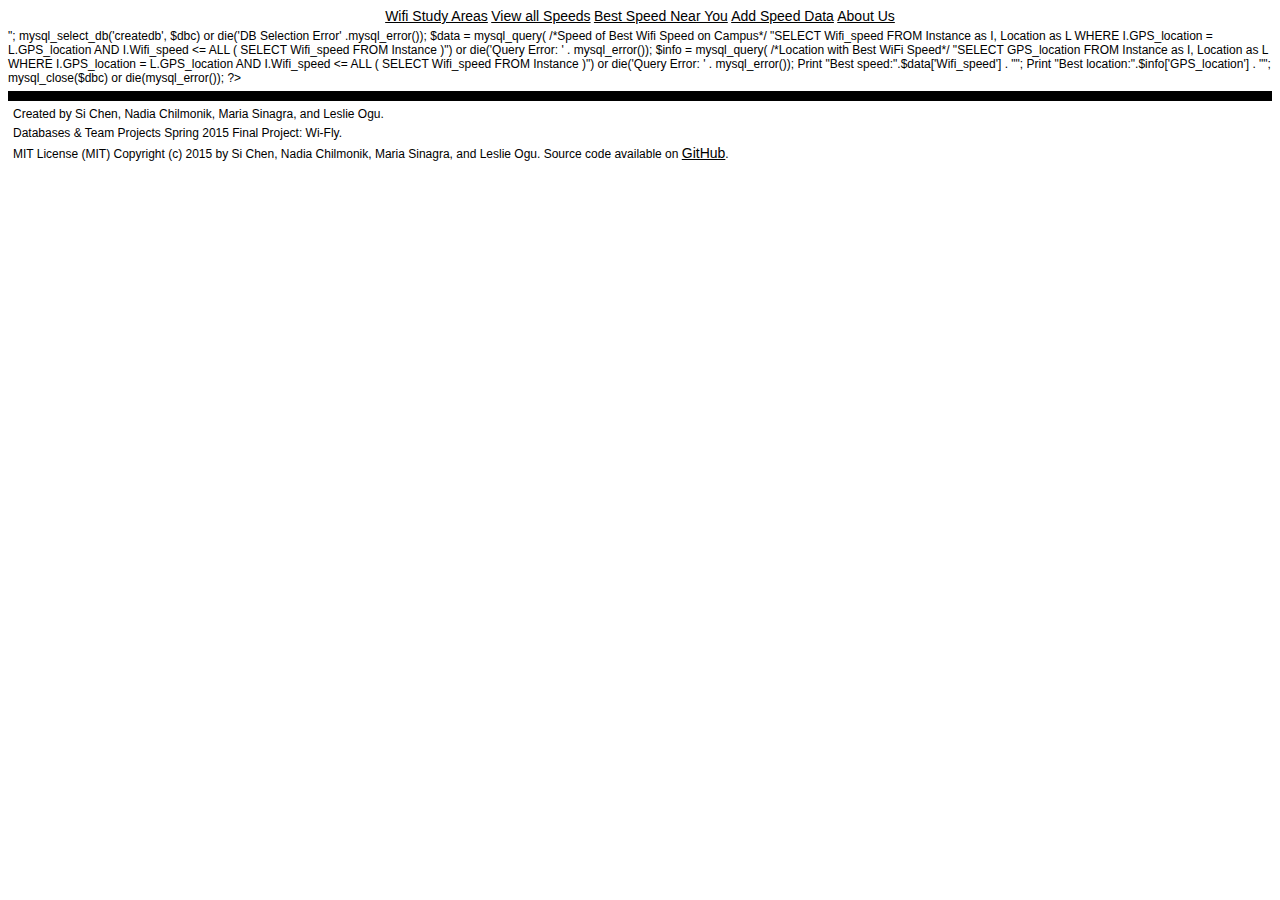
<file: bestLocation.html>
<!DOCTYPE HTML PUBLIC >
<html\ xml:lang="en" lang="en">
<head>
  <title>WiFly</title>
    <link rel="stylesheet" type="text/css" href="style.css">
    <meta http-equiv="Content-Type" content="text/html; charset=utf-8" />
    <meta name="keywords" content=" wifly " />
    <meta name="description" content=" GWU wifi speed, search and compile database " />




<div id="topcontent">
      <p id="content" align="center">
       <span id="mobile">
          <a href="studyAreas.html">Wifi Study Areas</a>
          <a href="displayspeeds.html">View all Speeds</a>
          <a href="bestlocation.html">Best Speed Near You</a>
          <a href="squadfree/index.html">About Us</a>
       </span>

       <span id="desktop">
          <a href="studyAreas.html">Wifi Study Areas</a>
          <a href="displayspeeds.html">View all Speeds</a>
          <a href="bestlocation.html">Best Speed Near You</a>
          <a href="userEnterInfo.html">Add Speed Data</a>
          <a href="squadfree/index.html">About Us</a>
       </span>
      </p>

      <script>
      window.onload = function() {
              if( /Android|webOS|iPhone|iPad|iPod|BlackBerry|IEMobile|Opera Mini/i.test(navigator.userAgent) ) {
                  document.getElementById("desktop").style.display = 'none';
                  document.getElementById("mobile").style.display = 'block';
              }
              else{
                  document.getElementById("desktop").style.display = 'block';
                  document.getElementById("mobile").style.display = 'none';
              }
      }
      </script>
    


<?php
  // logs into SQL locally
  // when connected online, will need to be matched to correct host server, username, and password
  $username = "root";
  $password = "";
  $hostname = "localhost";
  $dbc = mysql_connect($hostname, $username, $password)
    or die('Connection Error: ' . mysql_error());
  echo "Connected to MySQL<br>";

  mysql_select_db('createdb', $dbc) or die('DB Selection Error' .mysql_error());
            
  $data = mysql_query(
    /*Speed of Best Wifi Speed on Campus*/
    "SELECT Wifi_speed
    FROM Instance as I, Location as L
    WHERE I.GPS_location = L.GPS_location
      AND I.Wifi_speed <= ALL ( SELECT Wifi_speed
                  FROM Instance )")
    or die('Query Error: ' . mysql_error());

  $info = mysql_query(
    /*Location with Best WiFi Speed*/
    "SELECT GPS_location
    FROM Instance as I, Location as L
    WHERE I.GPS_location = L.GPS_location
      AND I.Wifi_speed <= ALL ( SELECT Wifi_speed
                   FROM Instance )")
    or die('Query Error: ' . mysql_error());

  Print "<th>Best speed:</th>".$data['Wifi_speed'] . "</td>";
  Print "<th>Best location:</th>".$info['GPS_location'] . "</td>";
  
  mysql_close($dbc)
  or die(mysql_error());
?>


<div id="bottomcontent">
        <hr>
        <p align="center">
        <p>
        Created by Si Chen, Nadia Chilmonik, Maria Sinagra, and Leslie Ogu.
        <p>
        Databases & Team Projects Spring 2015 Final Project: Wi-Fly.
        <p>
        MIT License (MIT) Copyright (c) 2015 by Si Chen, Nadia Chilmonik, Maria Sinagra, and Leslie Ogu. Source code available on <a href="https://github.com/sichen08/WiFly/"> GitHub</a>.
        </p>
      </div>

  </body>
</html>
</file>
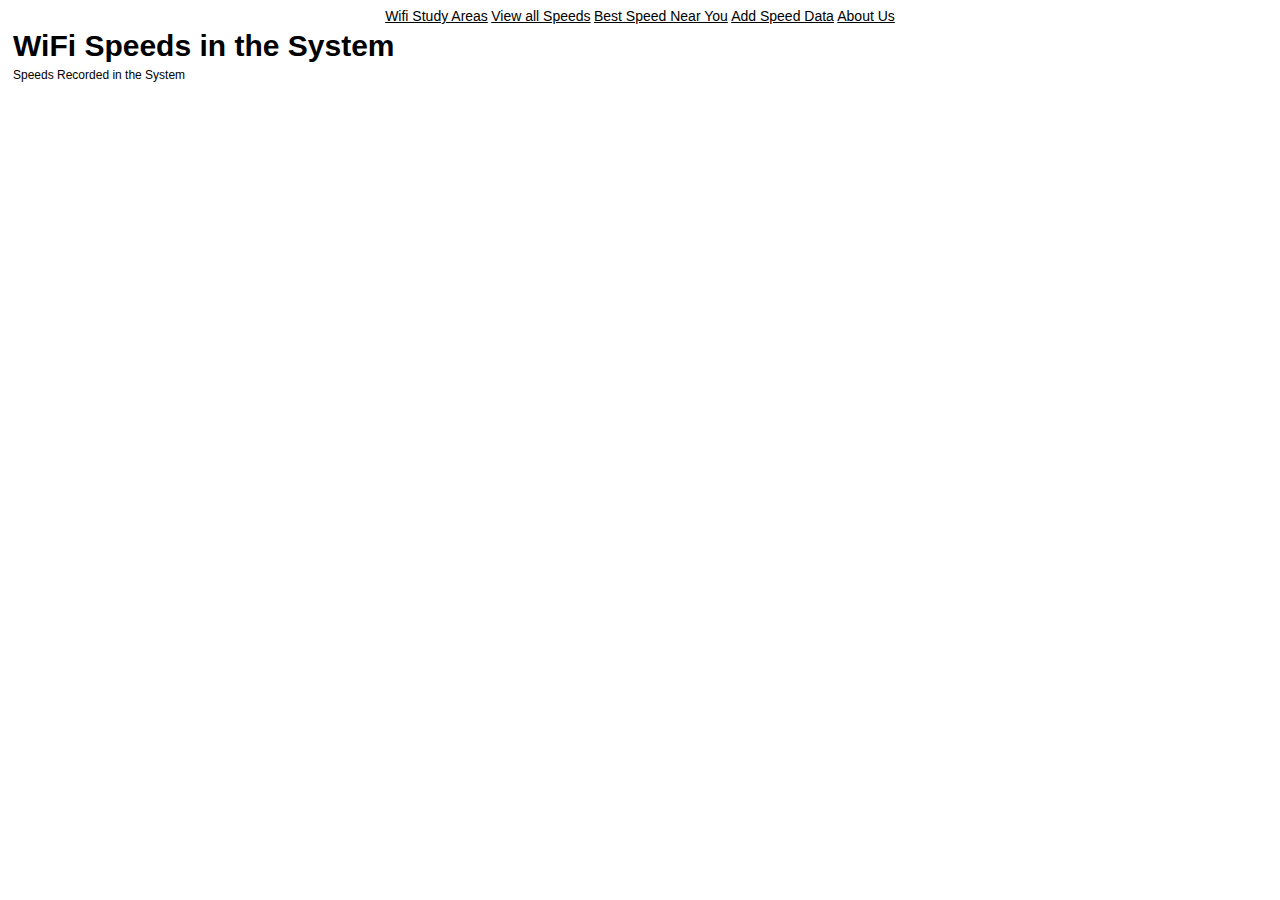
<file: displayspeeds.html>
<!DOCTYPE html PUBLIC "-//W3C//DTD XHTML 1.0 Transitional//EN"
  "http://www.w3.org/TR/xhtml1/DTD/xhtml1-transitional.dtd">
<html xmlns="http://www.w3.org/1999/xhtml" xml:lang="en" lang="en">
<head>
  
  
  <meta http-equiv="Content-Type" content="text/html; charset=utf-8" />
  
  <div id="topcontent">
      <p id="content" align="center">
       <span id="mobile">
          <a href="studyAreas.html">Wifi Study Areas</a>
          <a href="displayspeeds.html">View all Speeds</a>
          <a href="bestlocation.html">Best Speed Near You</a>
          <a href="squadfree/index.html">About Us</a>
       </span>

       <span id="desktop">
          <a href="studyAreas.html">Wifi Study Areas</a>
          <a href="displayspeeds.html">View all Speeds</a>
          <a href="bestlocation.html">Best Speed Near You</a>
          <a href="userEnterInfo.html">Add Speed Data</a>
          <a href="squadfree/index.html">About Us</a>
       </span>
      </p>

      <script>
      window.onload = function() {
              if( /Android|webOS|iPhone|iPad|iPod|BlackBerry|IEMobile|Opera Mini/i.test(navigator.userAgent) ) {
                  document.getElementById("desktop").style.display = 'none';
                  document.getElementById("mobile").style.display = 'block';
              }
              else{
                  document.getElementById("desktop").style.display = 'block';
                  document.getElementById("mobile").style.display = 'none';
              }
      }
      </script>
    </div>

  <title>View All Speeds</title>
  <link rel="stylesheet" type="text/css" href="style.css" />
</head>

  <body>
    <h2>WiFi Speeds in the System</h2>
    
    <p>Speeds Recorded in the System</p>
    <!-- form method="" action="displayspeeds.php"></form>
      
       
      NOT USING THIS MIGRATED THE PHP OVER TO THE HTML PAGE VERSION OF THIS -->


      <?php
      // logs into SQL locally
      // when connected online, will need to be matched to correct host server, username, and password
      $username = "root";
      $password = "";
      $hostname = "localhost";
      $dbc = mysql_connect($hostname, $username, $password)
        or die('Connection Error: ' . mysql_error());
  
      mysql_select_db('createinsertdb', $dbc) or die('DB Selection Error' .mysql_error());
      
      // Find all Wifi Speeds Already Found Inside of Database and their building
      $data = "(
        SELECT Wifi_speed AND GPS_location
        FROM Instance
      )";

      // if result is false, it will throw an error showing it did not work 
      $results = mysql_query($data, $dbc);
          //or die('Query Error: ' . mysql_error());
      
      //$assoc = mysql_fetch_assoc($results);

      //var_dump($assoc);
      
      while ($row = mysql_fetch_array($results)) {
          echo $row['Wifi_speed'];
          echo $row['GPS_location'];
      }

?>


  </body>
</html>
</file>
<file: style.css>
body { background-color:white ;
font-family:Verdana, Arial, Helvetica, sans-serif;
font-size:12px;
color:black;
}

a{color:black;
font-size:14px;}
a:hover { font-family:Verdana, Arial, Helvetica, sans-serif;
color:black;
font-size:20px;
text-decoration: none;
background-color: white}

h1 { font-family:Verdana, Arial, Helvetica, sans-serif;
font-size:36px}

h2 { font-family:Verdana, Arial, Helvetica, sans-serif;
font-size:30px}

h3 { font-family:Verdana, Arial, Helvetica, sans-serif;
font-size:24px}


#centercontent { top:0px;
background:white;
margin-left:199px;
margin-right:199px;
margin-top:0px;
height:600px;
border:0px solid black;
voice-family: "
\"
}

\"
"
;
voice-family: inherit;
margin-left:201px;
margin-right:201px;
}

#topcontent {
  background:white;
  border:0px solid black;
}
#bottomcontent {
  background:white;
}
#sidecontent {
  background:white;
  margin-left:10px;
  margin-right:10px;
  height: 100px;
  width: 120px;
}

}#column {
  background:white;
  margin-left:10px;
  margin-right:10px;
  height: 500px;
}
}#columninfo {
  background:white;
  margin-left:10px;
  margin-right:10px;
  height: 500px;
}
#box {
  background:white;
  height: 550px;
}


html>
body #centercontent { margin-left:201px;
margin-right:201px;
}
a#columninfo {
  font-weight:bold;
}



#banner { background:white;
height:90px;
border-top:0 solid black;
border-right:0 solid black;
border-left:0 solid black;
voice-family: "
\"
}

\"
"
;
voice-family: inherit;
height:49px;
}

html>
body #banner { height:49px;
}

p,h1,h2,h3 { margin:0px 5px 5px 5px;
}

hr {
  border:0;
  border-top: 1px solid black;
  height: 0;
  background: black;
  border-width: 10px;
}
</file>
